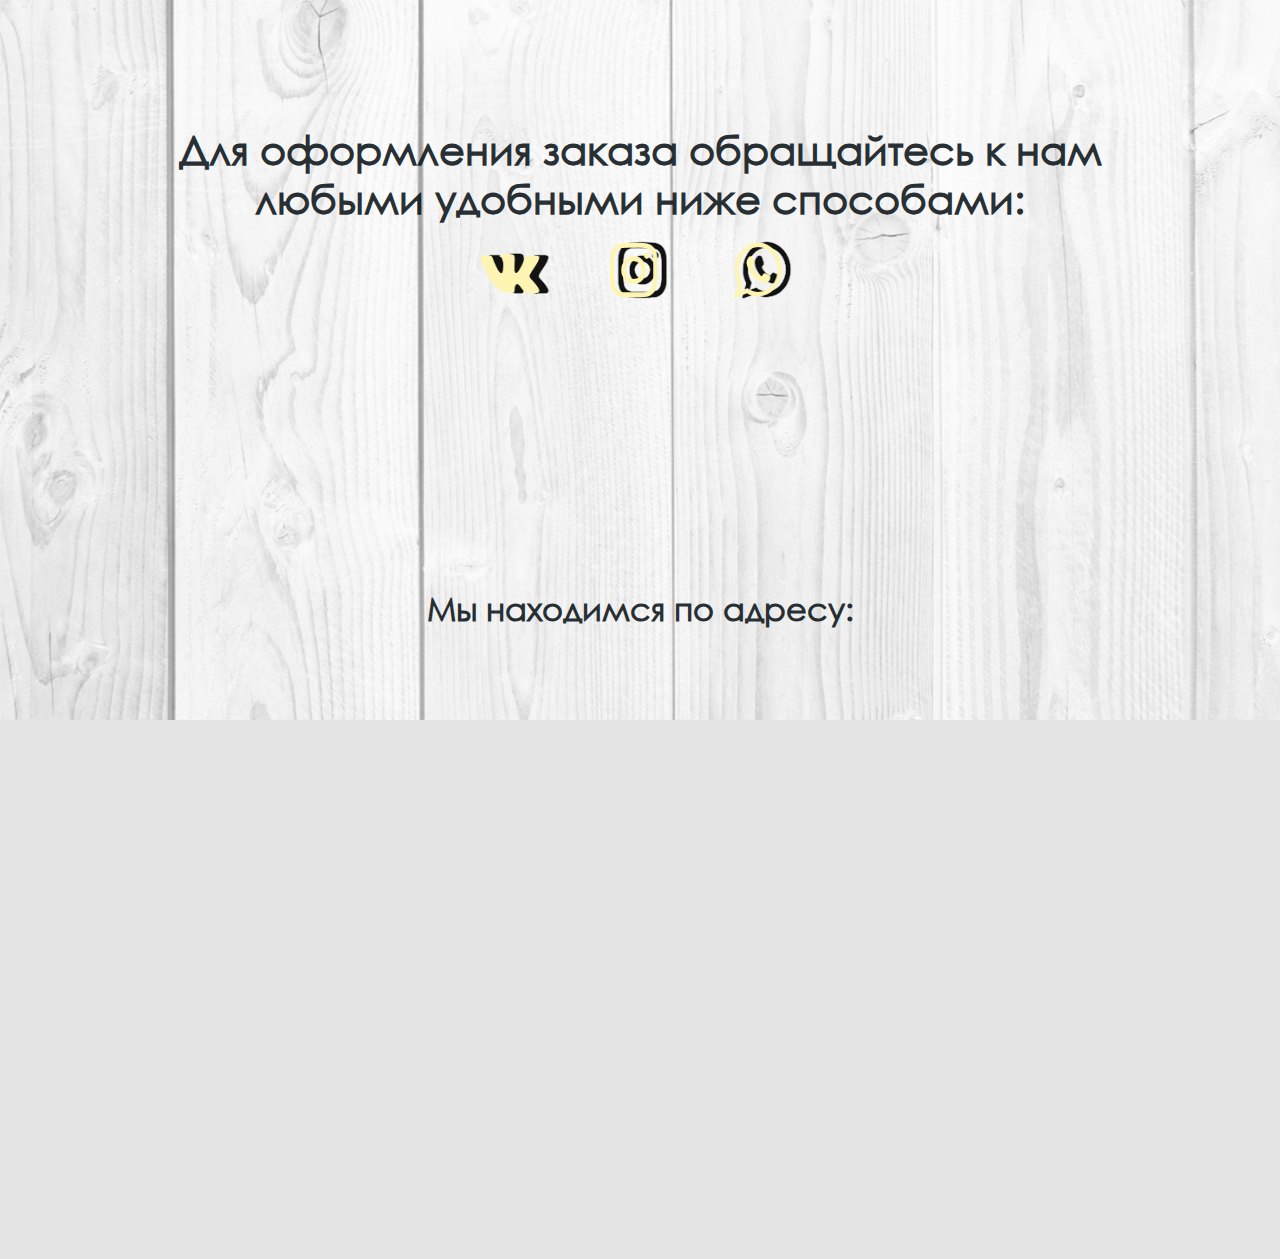
<file: contacts.html>
<!DOCTYPE html>
<html lang="en">
<head>
    <meta charset="UTF-8">
    <meta http-equiv="X-UA-Compatible" content="IE=edge">
    <meta name="viewport" content="width=device-width, initial-scale=1.0">
    <title>Трты на заказ</title>
    <link rel="icon" href="img/icons/logo.png">
    <link rel="stylesheet" href="css/style.css">
    <link rel="stylesheet" href="css/components.css">
    <link rel="stylesheet" href="css/contacts-section-top.css">

    <link href="https://maxcdn.bootstrapcdn.com/font-awesome/4.7.0/css/font-awesome.min.css" rel="stylesheet">
    <link rel="stylesheet" href="css/contacts-icon.css">
    
</head>
<body>

    <!-- прелоадер -->

  <div class="preloader">
    <div class="preloader__row">
      <div class="preloader__item"></div>
      <div class="preloader__item"></div>
    </div>
  </div>

    
    <!-- контакты -->
    <div class="section-top">
      <div class="container section-top__container">
        <h1 class="section-top__title">Для оформления заказа обращайтесь к нам любыми удобными ниже способами:</h1>
        <ul class="socialIcons">
          <li><a class="vk" href="https://vk.com/"><i class="fa fa-vk"></i></a></li>
          <li><a class="instagram" href="http://instagram.com/"><i class="fa fa-instagram"></i></a></li>
          <li><a class="whatsapp" href="https://wa.me/"><i class="fa fa-whatsapp"></i></a></li>
        </ul>
      </div>
    </div>


    <!-- карта -->

    <div class="section-top">
      <div class="container section-top__container">
        <h1 class="section-top__map">Мы находимся по адресу:</h1>
        <div class="map">
          <iframe src="https://yandex.ru/map-widget/v1/?um=constructor%3A60cb9c1abae79e5b602a445e7fbb1a90f7c60cbac1edc9e802fcbccc3fbe2ae7&amp;source=constructor" width="720" height="450" frameborder="0"></iframe>
        </div>
        <div class="map-mobile">
          <iframe src="https://yandex.ru/map-widget/v1/?um=constructor%3A60cb9c1abae79e5b602a445e7fbb1a90f7c60cbac1edc9e802fcbccc3fbe2ae7&amp;source=constructor" width="320" height="300" frameborder="0"></iframe>
        </div>
        </div>
    </div>
    

<main>

</main>
    <footer></footer>
    <script src="js/style.js"></script>
</body>
</html>
</file>
<file: css/style.css>
@font-face {
	font-family: CenturyGothic;
	src: url("../fonts/CenturyGothic.ttf");
   }
@font-face {
	font-family: Roboto-Medium;
	src: url("../fonts/Roboto-Medium.ttf");
   }

   html {
	scroll-behavior: smooth;
	}

@media screen and (min-width: 1101px) {
.map-mobile{
	display: none;
}

body {
	background: #e5e5e5;
	background-image: url("../img/background/bg.jpg");
	background-repeat: no-repeat;
	background-attachment: fixed;
	background-size: 100%;
	}
}

@media screen and (max-width: 1100px) {
.map{
	display: none;
}

body {
	background: #e5e5e5;
	background-image: url("../img/background/bg-mobile.jpg");
	background-repeat: repeat;
	background-attachment: fixed;
	background-size: 100%;
	}
}


	/* прелоадер */

	.preloader {
		/*фиксированное позиционирование*/
		position: fixed;
		/* координаты положения */
		left: 0;
		top: 0;
		right: 0;
		bottom: 0;
		/* фоновый цвет элемента */
		background: #e5e5e5;
		/* размещаем блок над всеми элементами на странице (это значение должно быть больше, чем у любого другого позиционированного элемента на странице) */
		z-index: 9999;
	  }
	  
	  .preloader__row {
		position: relative;
		top: 50%;
		left: 50%;
		width: 70px;
		height: 70px;
		margin-top: -35px;
		margin-left: -35px;
		text-align: center;
		animation: preloader-rotate 2s infinite linear;
	  }
	  
	  .preloader__item {
		position: absolute;
		display: inline-block;
		top: 0;
		background-color: #3d3d3d;
		border-radius: 100%;
		width: 35px;
		height: 35px;
		animation: preloader-bounce 2s infinite ease-in-out;
	  }
	  
	  .preloader__item:last-child {
		top: auto;
		bottom: 0;
		animation-delay: -1s;
	  }
	  
	  @keyframes preloader-rotate {
		100% {
		  transform: rotate(360deg);
		}
	  }
	  
	  @keyframes preloader-bounce {
	  
		0%,
		100% {
		  transform: scale(0);
		}
	  
		50% {
		  transform: scale(1);
		}
	  }
	  
	  .loaded_hiding .preloader {
		transition: 0.3s opacity;
		opacity: 0;
	  }
	  
	  .loaded .preloader {
		display: none;
	  }
</file>
<file: css/components.css>
/* btn start */
.btn {
  text-decoration: none;
  background: #ff5441;
  color: #fff;
  display: inline-block;
  padding: 18px 20px;
  width: 240px;
  max-width: 100%;
  border-radius: 28px;
  font-family: 'Roboto-Medium', sans-serif;
  font-weight: 900;
  font-size: 18px;
  border: 0;
  cursor: pointer;
  text-align: center;
  letter-spacing: .02em;
  box-shadow: 0px 0px 38px 0px rgba(212, 66, 50, 0.8);
  transition: color .2s, background .2s, opacity .2s;
}

.btn:hover {
  background: #ec4b38;
}

.btn:active {
  opacity: 0.8;
  transform: scale(.95);
}

@media (max-width: 576px) {
  .btn {
    font-size: 16px;
    padding: 16px 20px;
    width: 220px;
  }
}
/* btn end */

/* container start */
.container {
  padding: 0 20px;
  width: 1200px;
  max-width: 100%;
  margin: 0 auto;
}
/* container end */


/* phone start */
.phone__item {
  font-family: 'Roboto-Medium', sans-serif;
  font-weight: 900;
  color: #fff;
  text-decoration: none;
  display: inline-block;
  border: 3px solid #fff;
  padding: 8px 16px;
  border-radius: 21.5px;
  transition: color .2s, background .2s, opacity .2s;
}

.phone__item:hover {
  color: #1f1f1f;
  background: #fff;
}

.phone__item:active {
  opacity: 0.8;
}
/* phone end */

/* btn-menu start */
.btn-menu {
  background: none;
  border-radius: 0;
  cursor: pointer;
  display: inline-block;
  padding: 15px;
  border: 0;
}

.btn-menu__box {
  display: inline-block;
  width: 40px;
  height: 24px;
}

.btn-menu__inner::before,
.btn-menu__inner::after,
.btn-menu__inner {
  background: #fff;
  width: 100%;
  height: 4px;
  border-radius: 5px;
}

.btn-menu__inner {
  display: block;
  top: 50%;
  position: relative;
}

.btn-menu__inner::before,
.btn-menu__inner::after {
  content: '';
  position: absolute;
  left: 0;
}

.btn-menu__inner::before {
  top: -10px;
}

.btn-menu__inner::after {
  bottom: -10px;
}
/* btn-menu end */

/* section start */
.section {
  padding: 120px 0;
}

@media (max-width: 576px) {
  .section {
    padding: 90px 0;
  }
}

.section__title {
  font-size: 48px;
  text-align: center;
  margin: 0 auto 40px;
  font-family: '', sans-serif;
  font-weight: 900;
}

.section__title--accent {
  color: #ffa650;
}

@media (max-width: 576px) {
  .section__title {
    font-size: 36px;
  }
}

.section__header {
  margin-bottom: 90px;
}

/* section end */

/* catalog-nav start */
.catalog-nav {
  display: flex;
  justify-content: center;
}

.catalog-nav__wrapper {
  list-style: none;
  margin: 0;
  padding: 0;
  display: flex;
  box-shadow: 0px 2px 20px 0px rgba(0, 0, 0, 0.1);
  border-radius: 23px;
  overflow: hidden;
}

.catalog-nav__btn {
  padding: 0;
  border: 0;
  background-color: transparent;
  cursor: pointer;
  display: inline-block;
  text-align: center;
  padding: 14px;
  min-width: 150px;
  font-size: 18px;
  font-family: 'Montserrat', sans-serif;
  font-weight: 900;
  color: #e6e6e6;
  border-right: 1px solid #e5e5e5;
  transition: border .2s, background .2s, color .2s;
}

.catalog-nav__btn.is-active {
  background: #1f1f1f;
  color: #fff;
  border-color: #1f1f1f;
}

.catalog-nav__btn:not(.is-active):hover {
  background: #ffa650;
  color: #fff;
  border-right-color: #ffa650;
}

.catalog-nav__item:last-of-type .catalog-nav__btn {
  border-right: 0;
}

@media (max-width: 767px) {
  .catalog-nav {
    width: 500px;
    max-width: 100%;
    margin: 0 auto;
  }

  .catalog-nav__wrapper {
    flex-wrap: wrap;
    width: 100%;
    border-radius: 10px;
  }

  .catalog-nav__item {
    width: 50%;
    flex-grow: 1;
  }

  .catalog-nav__btn {
    min-width: 0;
    width: 100%;
    border-top: 1px solid #e5e5e5;
  }

  .catalog-nav__item:nth-of-type(1) .catalog-nav__btn,
  .catalog-nav__item:nth-of-type(2) .catalog-nav__btn {
    border-top: 0;
  }

  .catalog-nav__item:nth-of-type(even) .catalog-nav__btn {
    border-right: 0;
  }
}

/* catalog-nav end */

/* catalog start */
.catalog {
  display: flex;
  flex-wrap: wrap;
  margin: 0 -35px;
}

.catalog__item {
  width: calc(100% / 3);
  margin-bottom: 120px;
  padding: 0 35px;
  position: relative;
}

.catalog__item::before {
  content: '';
  background: #f7f7f7;
  position: absolute;
  left: 0;
  top: 0;
  width: 3px;
  height: 100%;
  transform: translateX(-50%);
}

.catalog__item:nth-of-type(3n + 1)::before {
  content: none;
}

@media (max-width: 1250px) {
  .catalog {
    margin: 0 -20px;
  }

  .catalog__item {
    padding-left: 20px;
    padding-right: 20px;
  }
}

@media (max-width: 992px) {
  .catalog__item {
    width: 50%;
  }

  .catalog__item:nth-of-type(even)::before {
    content: '';
  }

  .catalog__item:nth-of-type(odd)::before {
    content: none;
  }
}

@media (max-width: 767px) {
  .catalog__item {
    width: 100%;
    margin-bottom: 50px;
  }

  .catalog__item:nth-of-type(n)::before {
    content: none;
  }

  .catalog__product {
    width: 350px;
    max-width: 100%;
    margin: 0 auto;
    padding-bottom: 50px;
  }

  .catalog__item:last-of-type {
    margin-bottom: 0;
  }

  .catalog__item:last-of-type .catalog__product {
    border-bottom: 0;
    padding-bottom: 0;
  }
}
/* catalog end */

/* product start */
.product {
  display: flex;
  flex-direction: column;
  height: 100%;
}

.product__img {
  display: block;
  margin: 0 auto 15px;
  border-radius: 5px;
}

.product__title {
  margin: 0 0 10px;
  font-family: 'CenturyGothic', sans-serif;
  font-weight: 900;
  font-size: 22px;
}

.product__description {
  margin: 0;
  color: #606060;
  font-family: 'Roboto-Medium', sans-serif;
}

.product__content {
  margin-bottom: 25px;
  flex-grow: 1;
}

.product__sizes {
  display: flex;
  justify-content: space-between;
  margin-bottom: 30px;
  border-radius: 21px;
  overflow: hidden;
  box-shadow: 0px 2px 20px 0px rgba(0, 0, 0, 0.05);
}

.product__size {
  border: 0;
  background-color: transparent;
  cursor: pointer;
  display: inline-block;
  text-align: center;
  color: #e6e6e6;
  font-family: 'Montserrat', sans-serif;
  font-weight: 900;
  padding: 13px 33px;
  border-radius: 21px;
}

.product__size.is-active {
  color: #a2a2a2;
  box-shadow: 0px 0px 20px 0px rgba(0, 0, 0, 0.08);
}

.product__price {
  font-family: 'Roboto-Medium', sans-serif;
  font-size: 22px;
  font-weight: 900;
}

.product__bottom {
  display: flex;
  align-items: center;
  justify-content: space-between;
}

.product__btn {
  text-decoration: none;
  box-shadow: none;
  background: #ffa650;
  width: 200px;
  padding: 14px 20px;
}

.product__btn:hover {
  background: #ff7c21;
}

@media (min-width: 993px) and (max-width: 1200px) {
  .product__size {
    padding: 13px 25px;
  }
}

@media (max-width: 370px) {
  .product__size {
    padding: 13px 25px;
  }
}

@media (max-width: 370px) {
  .product__price {
    font-size: 18px;
  }
}
/* product end */
</file>
<file: css/contacts-section-top.css>
@font-face {
	font-family: CenturyGothic;
	src: url("../fonts/CenturyGothic.ttf");
  }

@media screen and (min-width: 1101px) {
.section-top {
  min-height: 400px;
  background-size: cover;
  color: rgba(11, 20, 25, 0.9);
  display: flex;
  justify-content: center;
  align-items: center;
  text-align: center;
  position: relative;
  padding: 10px 0 150px;
}
}

@media screen and (max-width: 1100px) {
.section-top {
  min-height: 400px;
  background-size: cover;
  color: rgba(11, 20, 25, 0.9);
  display: flex;
  justify-content: center;
  align-items: center;
  text-align: center;
  position: relative;
  padding: 0px 0 50px;
  }
}

.section-top__container {
  position: relative;
  width: 1000px;
}

.section-top__map {
  font-size: 32px;
  font-family: 'CenturyGothic', sans-serif;
  font-weight: 900;
  color: rgba(11, 20, 25, 0.9);
  margin: 0;
  padding: 10px 0 20px;
}

@media screen and (min-width: 1101px) {
.section-top__title {
  font-family: 'CenturyGothic', sans-serif;
  font-size: 40px;
  font-weight: 900;
  margin: 0 0 0px;
  }
}
  
@media screen and (max-width: 1100px) {
.section-top__title {
  font-family: 'CenturyGothic', sans-serif;
  font-size: 35px;
  font-weight: 900;
  margin: 0 0 0px;
  }
}

@media (max-width: 992px) {
  .section-top {
    padding-top: 90px;
  }
}

@media (max-width: 576px) {
  .section-top__info {
    font-size: 18px;
  }

  .section-top__title {
    font-size: 40px;
  }
}

@media (max-width: 360px) {
  .section-top__title {
    font-size: 34px;
  }
}
</file>
<file: css/contacts-icon.css>
.socialIcons {
  padding: 0;
  margin: 0;
  list-style: none;
  display: inline-block;
  top: 20%;
  right: 0;
  bottom: 0;
  left: 0;
  margin: auto;
  height: 90px;
  text-align: center;
}
.socialIcons li {
  display: inline-block;
  margin: auto 10px;
}
.socialIcons li a {
  text-align: center;
  display: inline-block;
  font-size: 4rem;
  height: 100px;
  width: 100px;
  line-height: 100px;
  color: #fff5b2;
  transition: all .5s ease;
  transform-origin: left;
  transform: rotateY(-30deg);
  text-shadow: 10px 0px 1px #131313, 10px 0px 1px #070707, 10px 0px 1px black, 10px 0px 1px black;
}
.socialIcons li a:hover {
  color: #202020;
  transform: rotate(0deg);
  text-shadow: 0px 0px 1px #131313, 0px 0px 1px #070707, 0px 0px 1px black, 0px 0px 1px black;
}
</file>
